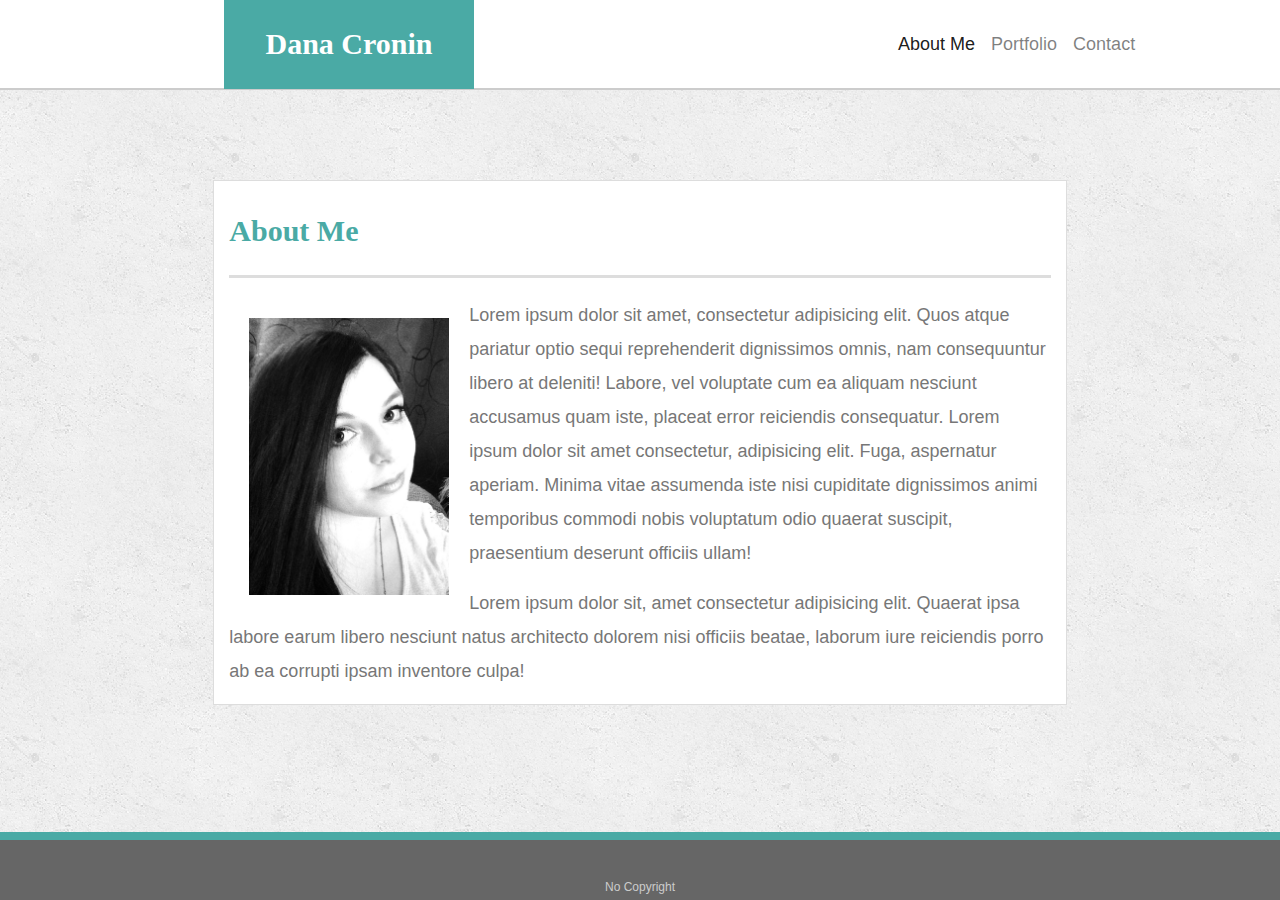
<file: index.html>
<!DOCTYPE html>
<html lang="en">
<head>
    <meta charset="UTF-8">
    <meta name="viewport" content="width=device-width, initial-scale=1.0">
    <meta http-equiv="X-UA-Compatible" content="ie=edge">
    <title>About Me | Dana Cronin</title>
    <link rel="stylesheet" href="https://stackpath.bootstrapcdn.com/bootstrap/4.3.1/css/bootstrap.min.css">
    <link rel="stylesheet" href="./assets/style.css">
</head>
<body>
   <nav class="navbar navbar-expand-lg navbar-light bg-light">
      <div id="logo" class="offset-2">Dana Cronin</div>
        <button class="navbar-toggler" type="button" data-toggle="collapse" data-target="#navbarNav" aria-controls="navbarNav" aria-expanded="false" aria-label="Toggle navigation">
          <span class="navbar-toggler-icon"></span>
        </button>
        <div class="collapse navbar-collapse offset-4" id="navbarNav">
          <ul class="navbar-nav">
            <li class="nav-item active">
              <a class="nav-link" href="./index.html">About Me<span class="sr-only">(current)</span></a>
            </li>
            <li class="nav-item">
              <a class="nav-link" href="./portfolio.html">Portfolio</a>
            </li>
            <li class="nav-item">
              <a class="nav-link" href="./contact.html">Contact</a>
            </li>
          </ul>
        </div>
      </nav>
    <div class="container-fluid">
        <div class="row">
            <div class="col-2"></div> <!--far left margin-->
            <div class="col-8 main-container"> <!--main/-->
              <div class="row">
                <div class="col-12">
                  <h1>About Me</h1>
                </div>
              </div>
              <div class="row">
                <div class="col-12">
                  <img src="./assets/image.jpeg" alt="Dana-Cronin" id="bio-image">
                  <p>Lorem ipsum dolor sit amet, consectetur adipisicing elit. Quos atque pariatur optio sequi reprehenderit dignissimos omnis, nam consequuntur libero at deleniti! Labore, vel voluptate cum ea aliquam nesciunt accusamus quam iste, placeat error reiciendis consequatur. Lorem ipsum dolor sit amet consectetur, adipisicing elit. Fuga, aspernatur aperiam. Minima vitae assumenda iste nisi cupiditate dignissimos animi temporibus commodi nobis voluptatum odio quaerat suscipit, praesentium deserunt officiis ullam!</p>
                  <p>Lorem ipsum dolor sit, amet consectetur adipisicing elit. Quaerat ipsa labore earum libero nesciunt natus architecto dolorem nisi officiis beatae, laborum iure reiciendis porro ab ea corrupti ipsam inventore culpa!</p>
                </div>
              </div>
            </div><!--/main-->
            <div class="col-2"></div> <!--far right margin-->
          </div>  
        <div class="row footer">
            <div class="col-12">
              No Copyright
            </div> 
        </div>
    </div>
</body>
</html>
</file>
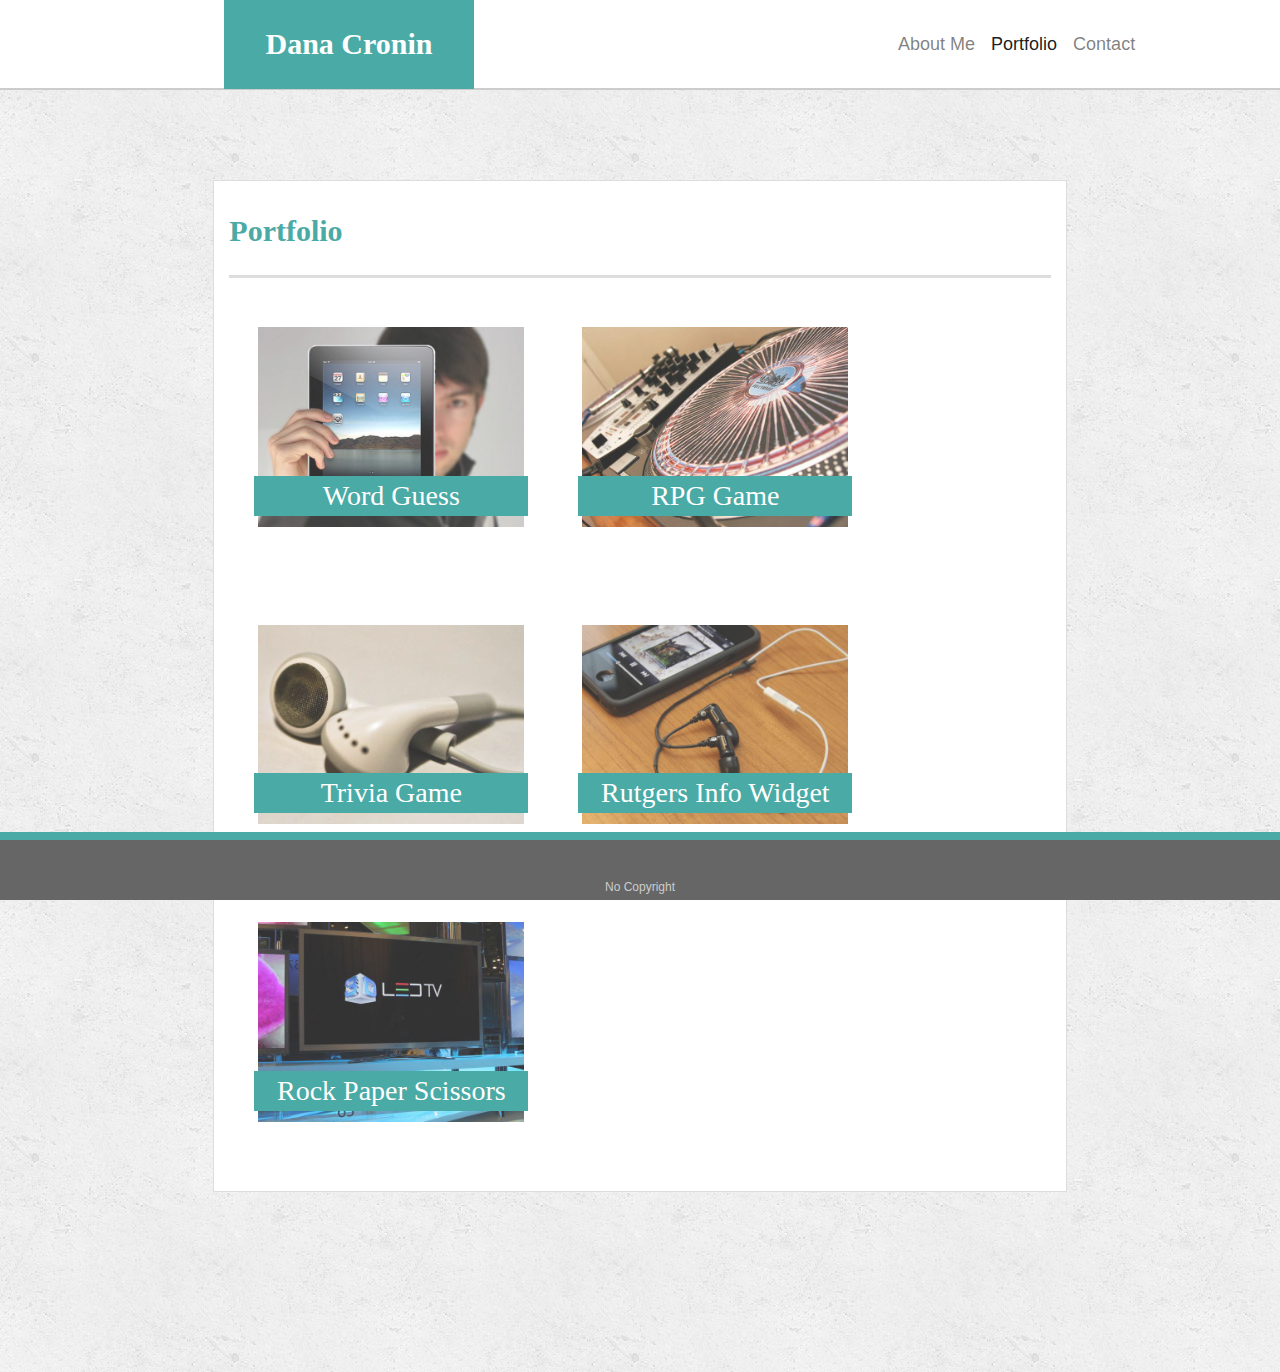
<file: portfolio.html>
<!DOCTYPE html>
<html lang="en">
<head>
    <meta charset="UTF-8">
    <meta name="viewport" content="width=device-width, initial-scale=1.0">
    <meta http-equiv="X-UA-Compatible" content="ie=edge">
    <title>Portfolio | Dana Cronin</title>
    <link rel="stylesheet" href="https://stackpath.bootstrapcdn.com/bootstrap/4.3.1/css/bootstrap.min.css">
    <link rel="stylesheet" href="./assets/style.css">
</head>
<body>
   <nav class="navbar navbar-expand-lg navbar-light bg-light">
      <div id="logo" class="offset-2">Dana Cronin</div>
        <button class="navbar-toggler" type="button" data-toggle="collapse" data-target="#navbarNav" aria-controls="navbarNav" aria-expanded="false" aria-label="Toggle navigation">
          <span class="navbar-toggler-icon"></span>
        </button>
        <div class="collapse navbar-collapse offset-4" id="navbarNav">
          <ul class="navbar-nav">
            <li class="nav-item">
              <a class="nav-link" href="./index.html">About Me</a>
            </li>
            <li class="nav-item active">
              <a class="nav-link" href="./portfolio.html">Portfolio<span class="sr-only">(current)</span></a>
            </li>
            <li class="nav-item">
              <a class="nav-link" href="./contact.html">Contact</a>
            </li>
          </ul>
        </div>
      </nav>
    <div class="container-fluid">
        <div class="row">
            <div class="col-2"></div> <!--far left margin-->
            <div class="col-8 main-container"> <!--main/-->
              <div class="row">
                <div class="col-12">
                  <h1>Portfolio</h1>
                </div>
              </div>
              <div class="row">
                <div class="col-12">
                    <div class="work">
                        <img src="./assets/technics-q-c-640-480-1.jpg" alt="word-game" class="img-thumbnail">
                        <h3>Word Guess</h3>
                    </div>    
                    <div class="work">
                        <img src="./assets/technics-q-c-640-480-2.jpg" alt="rpg-game" class="img-thumbnail">
                        <h3>RPG Game</h3>
                    </div>  
                    <div class="work">
                        <img src="./assets/technics-q-c-640-480-5.jpg" alt="trivia-game" class="img-thumbnail">
                        <h3>Trivia Game</h3>
                    </div>
                    <div class="work">
                        <img src="./assets/technics-q-c-640-480-7.jpg" alt="info-widget" class="img-thumbnail">
                        <h3>Rutgers Info Widget</h3>
                    </div>
                    <div class="work">
                        <img src="./assets/technics-q-c-640-480-9.jpg" alt="rock-p-s" class="img-thumbnail">
                        <h3>Rock Paper Scissors</h3>
                    </div>
                </div>
              </div>
            </div><!--/main-->
            <div class="col-2"></div> <!--far right margin-->
          </div>  
        <div class="row footer">
            <div class="col-12">
              No Copyright
            </div> 
        </div>
    </div>
</body>
</html>
</file>
<file: assets/style.css>
body{
  height: 100vh;
  background-image: url(./concrete_seamless.png);
  background-repeat: repeat;
  font-family: Arial, "Helvetica Neue", Helvetica, sans-serif;
  font-size: 18px;
  line-height: 34px;
  color: #777777;
  overflow: scroll;
}

#logo{
  float: left;
  width: 250px;
  height: 90px;
  font-family: Georgia, Times, "Times New Roman", serif;
  font-size: 30px;
  font-weight: 700;
  line-height: 90px;
  color: #ffffff;
  text-align: center;
  text-decoration: none;
  background: #4aaaa5;
}
.main-container{
  background-color: #ffffff;
  position: relative;
  margin: 20vh auto;
  overflow: auto;
  border: 1px solid #dddddd;
}
#bio-image{
    width: 200px;
    float: left;
    margin: 20px;
}
.footer{
  padding: 30px 0;
  clear: both;
  font-size: 12px;
  color: #ffffff;
  color: #cccccc;
  text-align: center;
  background: #666666;
  border-top: 8px solid #4aaaa5;
  height: 50px;
  width: 100vw;
  z-index: 55;
  position: fixed;
  bottom: 0px;
}
.bg-light{ /*header*/
  background-color: #ffffff!important;
  border-bottom: 2px solid #cccccc;
  height: 90px;
  top: 0px;
  width: 100%;
  position: fixed;
  z-index: 555;
}
h1,
h2,
h3 {
  font-family: Georgia, Times, "Times New Roman", serif;
  font-weight: 700;
  color: #4aaaa5;
  margin-bottom: 20px;
}
h1 {
  padding-bottom: 20px;
  font-size: 30px;
  line-height: 49px;
  border-bottom: 3px solid #dddddd;
  padding-top: 25px;
}
.btn{
  background-color: #4aaaa5 !important;
  border: none;
  margin: 0 0 10px 0;
}
.img-thumbnail{
  opacity: 0.8;
  border: none!important;
}
.work:nth-child(even) {
  margin-right: 40px;
}
.work{
  float: left;
  width: 274px;
  margin: 25px;
}
h3{
  width: 100%;
  z-index: 6;
  background-color: #4aaaa5;
  text-align: center;
  margin-bottom: 0px;
  height: auto;
  bottom: 55px;
  position: relative;
  bottom: 55px;
  width: 100%;
  padding: 5px;
  font-weight: 300;
  line-height: 30px;
  color: #ffffff;
  overflow: auto;
}
</file>
